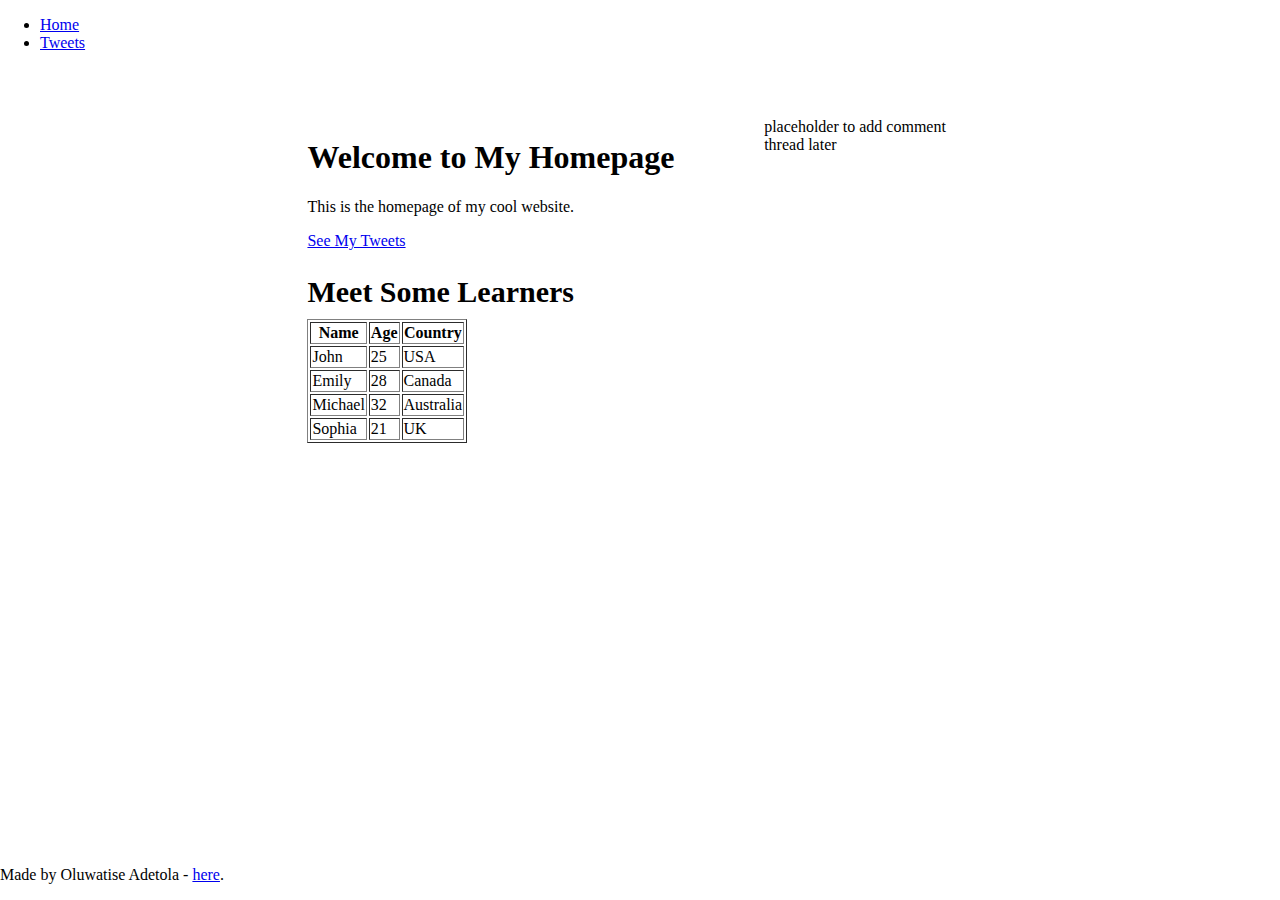
<file: index.html>
<!DOCTYPE html>
<html lang="en">
<head>
  <meta charset="UTF-8" />
  <meta name="viewport" content="width=device-width, initial-scale=1" />
  <title>Homepage</title>
<link href="base.css" rel="stylesheet">
<link href="styles.css" rel="stylesheet">

</head>
<body>
  <header>
    <ul>
      <li><a href="index.html">Home</a></li>
      <li><a href="tweets.html">Tweets</a></li>
    </ul>
  </header>

  <main>
    <article>
      <h1>Welcome to My Homepage</h1>
      <p>This is the homepage of my cool website.</p>
      <p><a href="tweets.html">See My Tweets</a></p>


      <h2>Meet Some Learners</h2>
      <table border="1">
        <thead>
          <tr>
            <th>Name</th>
            <th>Age</th>
            <th>Country</th>
          </tr>
        </thead>
        <tbody>
          <tr>
            <td>John</td>
            <td>25</td>
            <td>USA</td>
          </tr>
          <tr>
            <td>Emily</td>
            <td>28</td>
            <td>Canada</td>
          </tr>
          <tr>
            <td>Michael</td>
            <td>32</td>
            <td>Australia</td>
          </tr>
          <tr>
            <td>Sophia</td>
            <td>21</td>
            <td>UK</td>
          </tr>
        </tbody>
      </table>

    </article>

    <aside>
      <p>placeholder to add comment thread later</p>
    </aside>
  </main>

  <footer>
    <p>Made by Oluwatise Adetola - <a href="https://www.linkedin.com/in/oluwatise-adetola/" target="_blank">here</a>.</p>
  </footer>
</body>
</html>
</file>
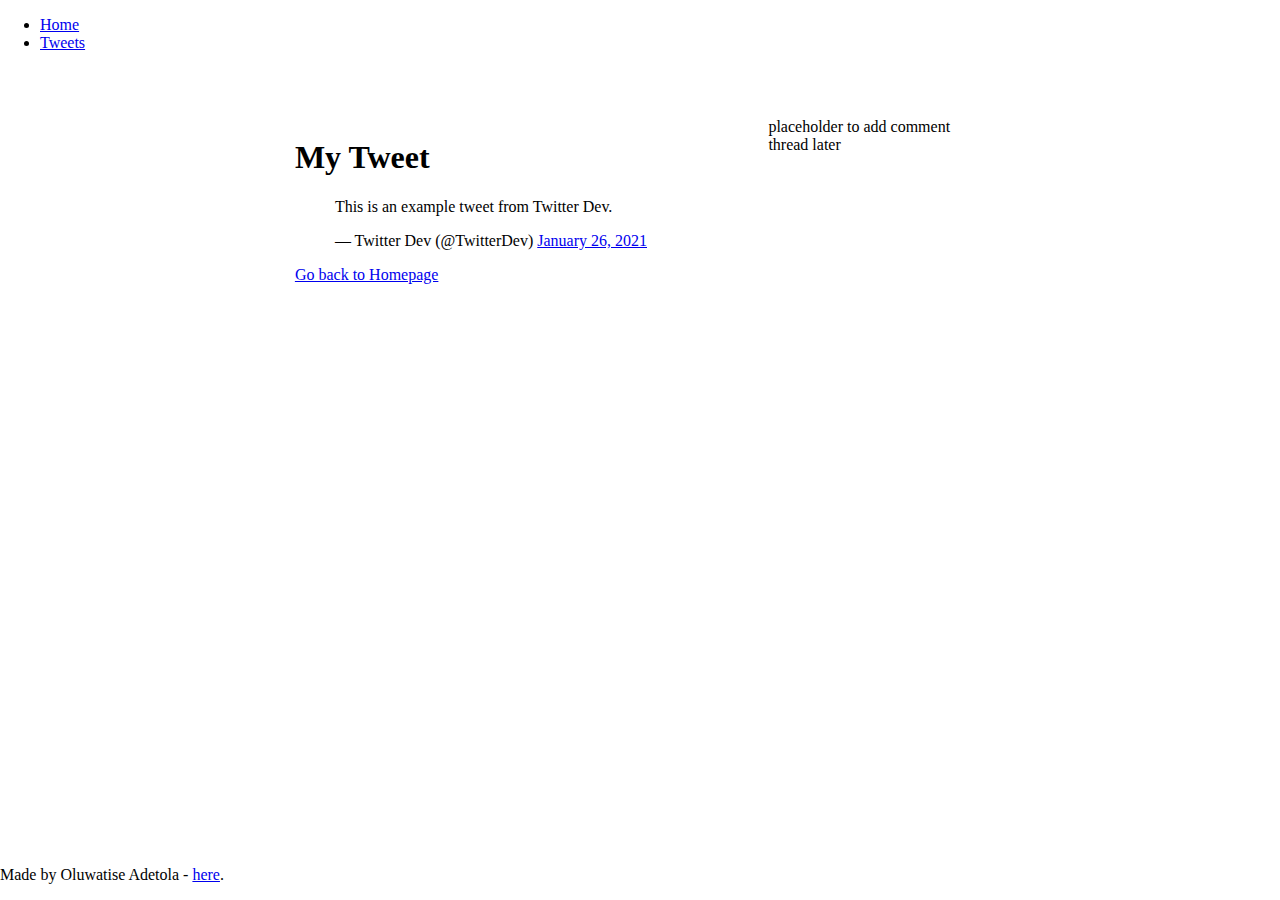
<file: tweets.html>
<!DOCTYPE html>
<html lang="en">
<head>
  <meta charset="UTF-8" />
  <meta name="viewport" content="width=device-width, initial-scale=1" />
  <title>Tweets</title>
<link href="base.css" rel="stylesheet">
<link href="styles.css" rel="stylesheet">

</head>
<body>
  <header>
    <ul>
      <li><a href="index.html">Home</a></li>
      <li><a href="tweets.html">Tweets</a></li>
    </ul>
  </header>

  <main>
    <article>
      <h1>My Tweet</h1>
      <blockquote class="twitter-tweet">
        <p lang="en" dir="ltr">This is an example tweet from Twitter Dev.</p>&mdash; Twitter Dev (@TwitterDev) 
        <a href="https://twitter.com/TwitterDev/status/1354143047324299264?ref_src=twsrc%5Etfw">January 26, 2021</a>
      </blockquote>
      <script async src="https://platform.twitter.com/widgets.js" charset="utf-8"></script>

      <p><a href="index.html">Go back to Homepage</a></p>
    </article>

    <aside>
      <p>placeholder to add comment thread later</p>
    </aside>
  </main>

  <footer>
    <p>Made by Oluwatise Adetola - <a href="https://www.linkedin.com/in/oluwatise-adetola/" target="_blank">here</a>.</p>
  </footer>
</body>
</html>
</file>
<file: base.css>
/* base.css */

body {
  margin: 0;
  padding: 0;
  box-sizing: border-box;
}

main {
  display: block;
  background-color: white;
  max-width: 1000px;
  margin: auto;
  padding: 30px;
}

article {
  margin-bottom: 30px;
}

h2 {
  font-size: 30px;

  margin-bottom: 10px;
}

p {
  margin-top: 0;
}
</file>
<file: styles.css>
body {
  display: flex;
  flex-direction: column;
  min-height: 100vh;
}
main {
  display: flex;
  flex-direction: row;
  flex: auto;
}
article {
  flex: 2;
  padding: 20px;
}

aside {
  flex: 1;
  padding: 20px;
}
</file>
